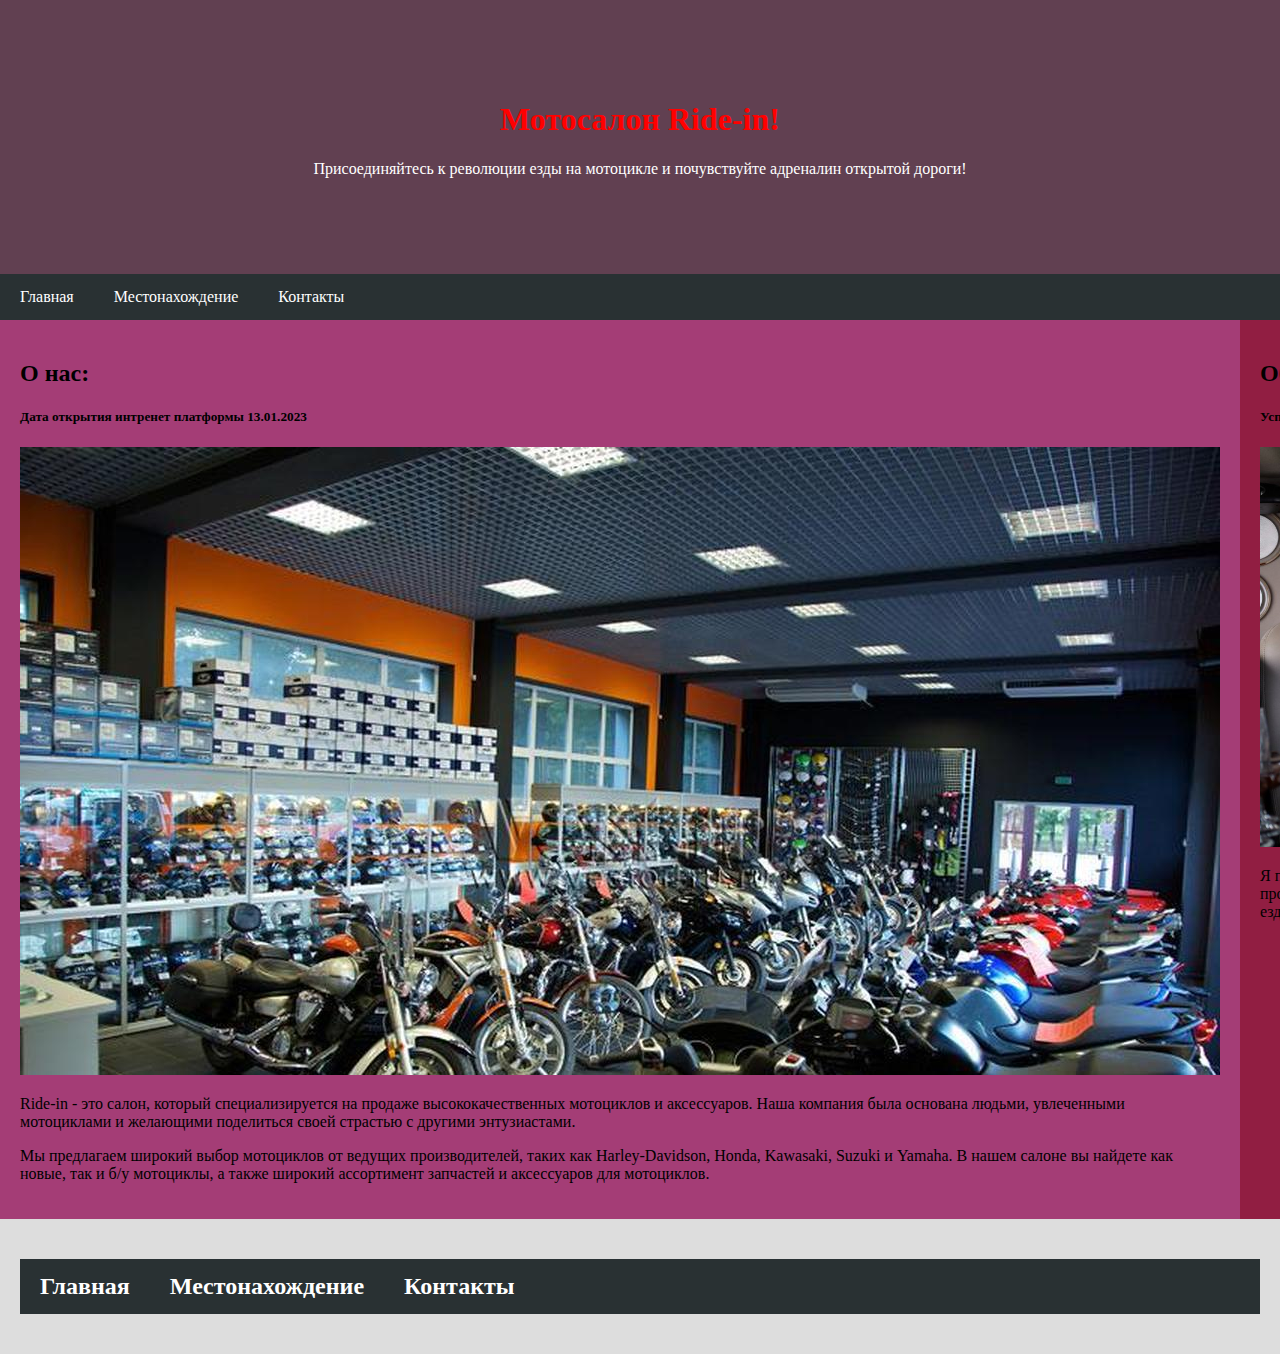
<file: сайт/index.html>
<!DOCTYPE html>
<html>

<head>
    <title>Мотосалон Ride-in</title>
    <meta charset="UTF-8">
    <link rel="stylesheet" href="index.css">    
</head>
<body>
    <div class="header">
        <h1>Мотосалон Ride-in!</h1>
        <p>Присоединяйтесь к революции езды на мотоцикле и почувствуйте адреналин открытой дороги!</p>
    </div>

    <div class="colorlink">
        <a href="file:///C:/Users/nata4/OneDrive/Рабочий%20стол/сайт/index.html">Главная</a>
        <a href="file:///C:/Users/nata4/OneDrive/Рабочий%20стол/сайт/second.html">Местонахождение</a>
        <a href="file:///C:/Users/nata4/OneDrive/Рабочий%20стол/сайт/contact.html">Контакты</a>
    </div>
<diw class ="row">
    <div class = "main">
        <h2>О нас:</h2>
        <h5>Дата открытия интренет платформы 13.01.2023</h5>
        <div class = "secondmg">
            <img src="салон.jpg">
        </div>
        <p>Ride-in - это салон, который специализируется на продаже высококачественных мотоциклов и аксессуаров. Наша компания была основана людьми, увлеченными мотоциклами и желающими поделиться своей страстью с другими энтузиастами.</p>
        <p>Мы предлагаем широкий выбор мотоциклов от ведущих производителей, таких как Harley-Davidson, Honda, Kawasaki, Suzuki и Yamaha. В нашем салоне вы найдете как новые, так и б/у мотоциклы, а также широкий ассортимент запчастей и аксессуаров для мотоциклов.
        </p>
    </div>

    <div class ="side">
        <h2>Обо мне:</h2>
        <h5>Успещный бизнесмен, топ 100 Forbes</h5>
        <div class="firstmg">
            <img src="eco.jpg" width="700" height="400"></img>
        </div>
        <p>Я приглашаю всех, кто разделяет мою страсть к мотоциклам, посетить мой салон и оценить продукцию и услуги. 
            Ride-in - это место, где вы найдете все, что нужно для комфортной и безопасной езды на мотоцикле.</p> 
    </div>
</diw>


<div class="footer">
    <h2>    <div class="colorlink">
        <a href="file:///C:/Users/nata4/OneDrive/Рабочий%20стол/сайт/index.html">Главная</a>
        <a href="file:///C:/Users/nata4/OneDrive/Рабочий%20стол/сайт/second.html">Местонахождение</a>
        <a href="file:///C:/Users/nata4/OneDrive/Рабочий%20стол/сайт/contact.html">Контакты</a>
    </div></h2>
</div>
</body>
</html>
</file>
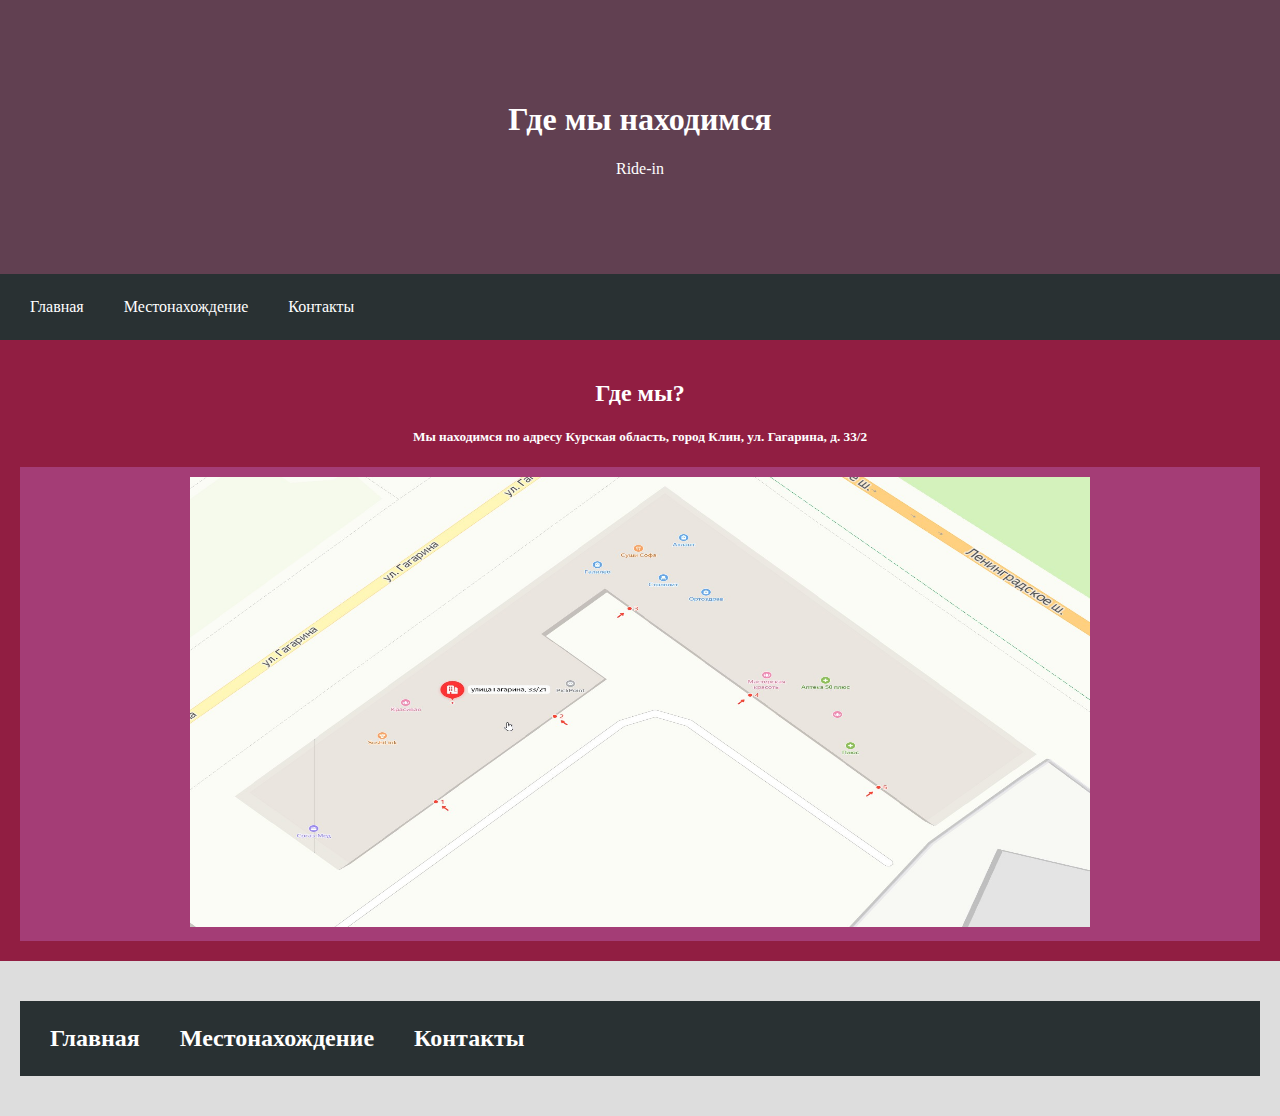
<file: сайт/second.html>
<!DOCTYPE html>
<html>

<head>
    <title>Наш адрес</title>
    <meta charset="UTF-8">
    <link rel = "stylesheet" href = "second.css">
</head>

<body>
    <div class="header">
        <h1>Где мы находимся</h1>
        <p>Ride-in</p>
    </div>

    <div class="colorlink">
        <a href="file:///C:/Users/nata4/OneDrive/Рабочий%20стол/сайт/index.html">Главная</a>
        <a href="file:///C:/Users/nata4/OneDrive/Рабочий%20стол/сайт/second.html">Местонахождение</a>
        <a href="file:///C:/Users/nata4/OneDrive/Рабочий%20стол/сайт/contact.html">Контакты</a>
    </div>

<div class="main">
    <h2>Где мы?</h2>
    <h5>Мы находимся по адресу Курская область, город Клин, ул. Гагарина, д. 33/2</h5>
    <div class="firstimg">
        <img src="карта.jpg" width="900" height="450">
    </div>
</div>





<div class="footer">
    <h2> <div class="colorlink">
        <a href="file:///C:/Users/nata4/OneDrive/Рабочий%20стол/сайт/index.html">Главная</a>
        <a href="file:///C:/Users/nata4/OneDrive/Рабочий%20стол/сайт/second.html">Местонахождение</a>
        <a href="file:///C:/Users/nata4/OneDrive/Рабочий%20стол/сайт/contact.html">Контакты</a>
    </div></h2>
</div>

</body>


</html>
</file>
<file: сайт/index.css>
h1 {
    color: red;
}
body{
    margin: 0;
}
.header{
    padding: 80px;
    text-align: center;
    background: #614051;
    color: white;
}
.colorlink{
    overflow: hidden;
    background-color: #293133;
}
.colorlink a{
    float: left;
    display: block;
    color: white;
    text-align: center;
    padding: 14px 20px;
    text-decoration: none;
}

.colorlink a:hover{
    background-color: #ddd;
    color: black;
}
.fakeimg{
    background-color: #aaa;
    width: 100%;
    padding: 20px;
}
.row{
    display: flex;
}

.side{
    background-color: #911E42;
    padding: 20px;
}

.main{
    flex: 70%;
    background-color: #A43D76;
    padding: 20px;
}

*{
    box-sizing: border-box;
}
.footer{
    padding: 20px;
    text-align: center;
    background: #ddd;
}

@media screen and (max-width:700px) {
    .row {
        flex-direction: column;
    }
    
}

@media screen and (max-width:400px) {
    .navbar a {
        float: none;
        width: 100%;
    }
    
}

.firstimg{

    margin-top: 5%;
    margin-left: 5%;
}
</file>
<file: сайт/second.css>
h1 {
    color: white;
}

body{
    margin: 0;
}

div {
    padding: 10px;
    text-align: center;
    background: #A43D76;
    color: white;
}

.header{
    padding: 80px;
    text-align: center;
    background: #614051;
    color: white;
}

.navbar{
    overflow: hidden;
    background-color: gray;
}

.navbar a{
    float: left;
    display: block;
    color: white;
    text-align: center;
    padding: 14px 20px;
    text-decoration: none;
}

.navbar a.right{
    float: right;
}

.navbar a:hover {
    background-color: white;
    color: black;
}


.main{
    flex: 70%;
    background-color: #911E42;
    padding: 20px;
}




.footer{
    padding: 20px;
    text-align: center;
    background: #ddd;
}

.colorlink{
    overflow: hidden;
    background-color: #293133;
}
.colorlink a{
    float: left;
    display: block;
    color: white;
    text-align: center;
    padding: 14px 20px;
    text-decoration: none;
}

.colorlink a:hover{
    background-color: #ddd;
    color: black;
}
</file>
